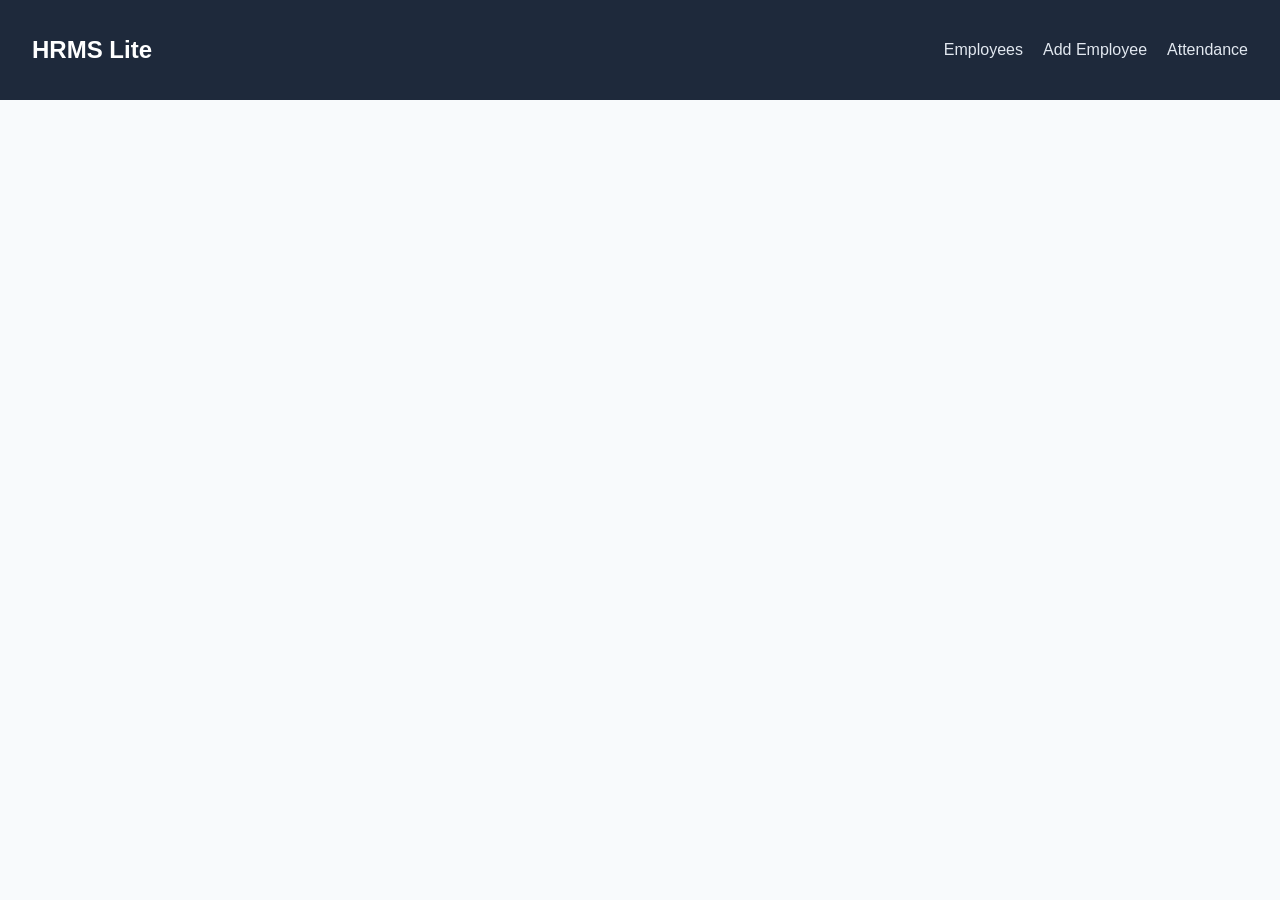
<file: HRMS-Lite/index.html>
<!doctype html>
<html lang="en">
  <head>
    <meta charset="UTF-8" />
    <link rel="icon" type="image/svg+xml" href="/HRMS-Lite/vite.svg" />
    <meta name="viewport" content="width=device-width, initial-scale=1.0" />
    <title>frontend</title>
    <script type="module" crossorigin src="/HRMS-Lite/assets/index-CelysCCA.js"></script>
    <link rel="stylesheet" crossorigin href="/HRMS-Lite/assets/index-Dj0ti7Cw.css">
  </head>
  <body>
    <div id="root"></div>
  </body>
</html>
</file>
<file: HRMS-Lite/assets/index-Dj0ti7Cw.css>
:root{--primary: #2563eb;--secondary: #1e293b;--bg: #f8fafc;--surface: #ffffff;--danger: #ef4444;--success: #22c55e}body{font-family:Segoe UI,sans-serif;background-color:var(--bg);color:var(--secondary);margin:0;padding:0}.navbar{background:var(--secondary);padding:1rem 2rem;display:flex;justify-content:space-between;align-items:center;color:#fff}.navbar a{color:#e2e8f0;text-decoration:none;margin-left:20px;font-weight:500}.navbar a:hover{color:#fff}.container{max-width:1000px;margin:2rem auto;padding:0 1rem}.card{background:var(--surface);border-radius:8px;box-shadow:0 2px 4px #0000000d;padding:2rem;margin-bottom:2rem}.form-group{margin-bottom:1rem}label{display:block;margin-bottom:.5rem;font-weight:500}input,select{width:100%;padding:.75rem;border:1px solid #cbd5e1;border-radius:6px;font-size:1rem;box-sizing:border-box}.btn{padding:.75rem 1.5rem;border:none;border-radius:6px;cursor:pointer;font-weight:600;font-size:.95rem}.btn-primary{background:var(--primary);color:#fff}.btn-danger{background:var(--danger);color:#fff}.btn:hover{opacity:.9}table{width:100%;border-collapse:collapse;margin-top:1rem}th,td{padding:1rem;text-align:left;border-bottom:1px solid #e2e8f0}th{background-color:#f1f5f9;color:var(--secondary)}
</file>
